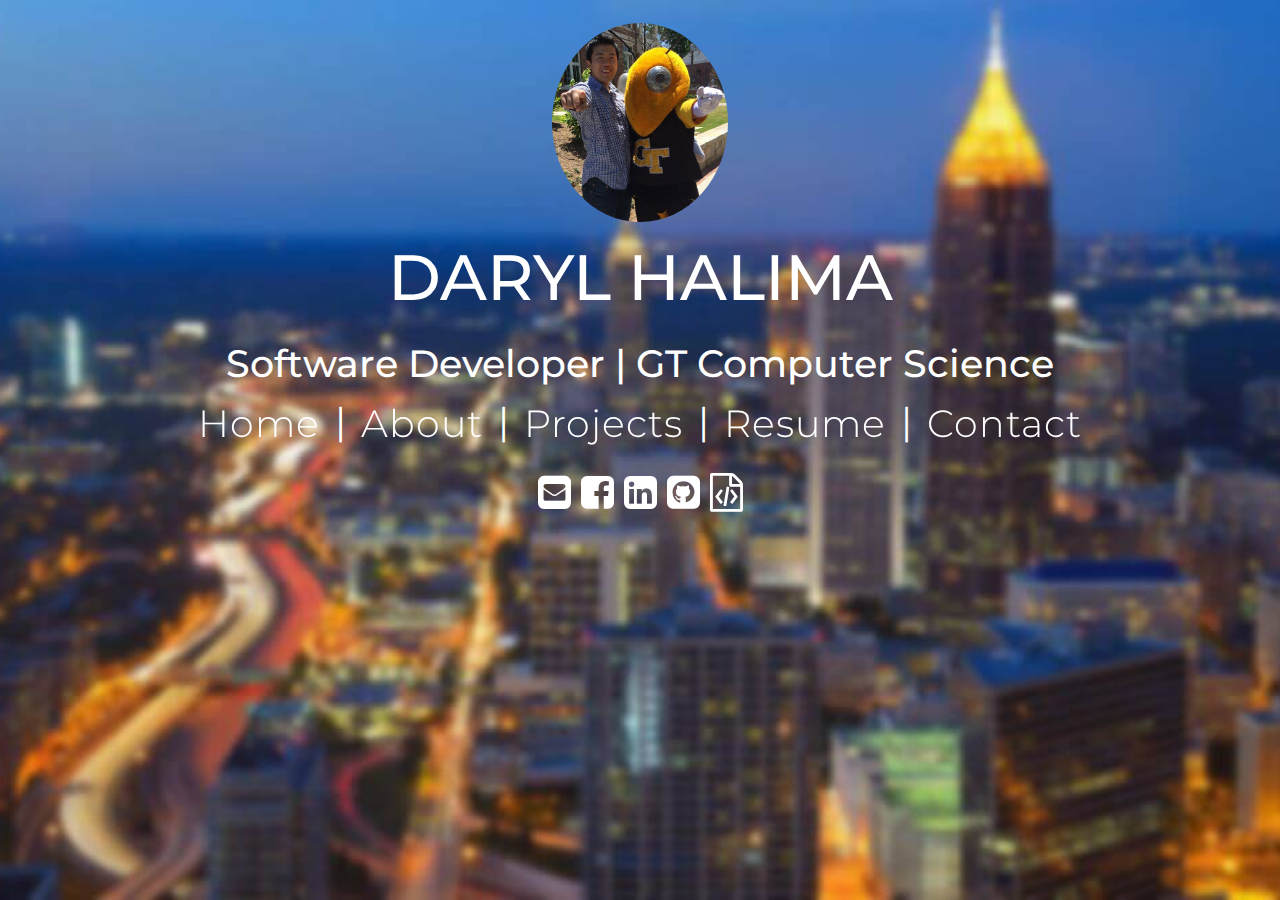
<file: index.html>
<!DOCTYPE html>
<html lang="en">
  <head>
    <meta charset="utf-8">
    <meta http-equiv="X-UA-Compatible" content="IE=edge">
    <meta name="viewport" content="width=device-width, initial-scale=1">
    <title>Daryl Halima</title>

    <!-- Bootstrap -->
    <link href="css/bootstrap.min.css" rel="stylesheet">

    <!-- Custom CSS files -->
    <link href="css/main.css" rel="stylesheet">
    <link href="css/home.css" rel="stylesheet">

    <!-- FONTAWESOME CSS -->
    <link href="http://maxcdn.bootstrapcdn.com/font-awesome/4.3.0/css/font-awesome.min.css" rel="stylesheet" media="all">

    <!-- GOOGLE FONTS LIBRARY -->
    <link href='http://fonts.googleapis.com/css?family=Lato:300,400,700,400italic|Montserrat:700,400|Homemade+Apple' rel='stylesheet' type='text/css'>    

    <!-- Animate.css -->
    <link href="css/animate.min.css" rel="stylesheet">

    <!-- jQuery (necessary for Bootstrap's JavaScript plugins) -->
    <script type="text/javascript" src="https://ajax.googleapis.com/ajax/libs/jquery/1.11.0/jquery.min.js" defer></script>

    <script type="text/javascript" src="js/bootstrap.min.js" defer></script>

    <!--WOW Javascript -->
    <!--<script type="text/javascript" src="js/wow.min.js" defer></script>-->

    <!--<script type="text/javascript" src="js/init.js" defer></script>-->
  </head>
  <body>

    <section id="home">
      <div class="container animated">
        <div class="row">
          <div class="top-buffer">
          <img src="img/daryl_buzz.jpg" class="profile-pic img-responsive img-circular">
          </div>
          <h2 class="home-text"> DARYL HALIMA </h2>
          <h3 class="col-xs-12 home-text"> Software Developer | GT Computer Science</h3>
          <div class="row nav-menu"> 
              <nav class="nav-text">
                  <li><a class="nav-text hvr-pop" href="index.html">Home</a></li>
                  <li><a class="nav-text hvr-pop" href="about.html">About</a></li>
                  <li><a class="nav-text hvr-pop" href="https://devpost.com/dhammer67">Projects</a></li>
                  <li><a class="nav-text hvr-pop" href="resume.html">Resume</a></li>
                  <li><a class="nav-text hvr-pop" href="mailto:darylhalima1@gmail.com">Contact</a></li>
              </nav>
          </div>
        </div>
      </div> <!--CONTAINER END-->
      <footer class="nav-text footer animated">
          <a class="nav-text hvr-pop fa fa-envelope-square" href="mailto:darylhalima1@gmail.com"></a>
          <a class="nav-text hvr-pop fa fa-facebook-square" href="https://www.facebook.com/darylhalima"></a>
          <a class="nav-text hvr-pop fa fa-linkedin-square" href="https://www.linkedin.com/in/darylhalima"></a>
          <a class="nav-text hvr-pop fa fa-github-square" href="https://github.com/dhalima3"></a>
          <a class="nav-text hvr-pop fa fa-file-code-o" href="https://devpost.com/dhammer67"></a>
      </footer>
    </section> <!-- HOME END -->
  </body>
</html>
</file>
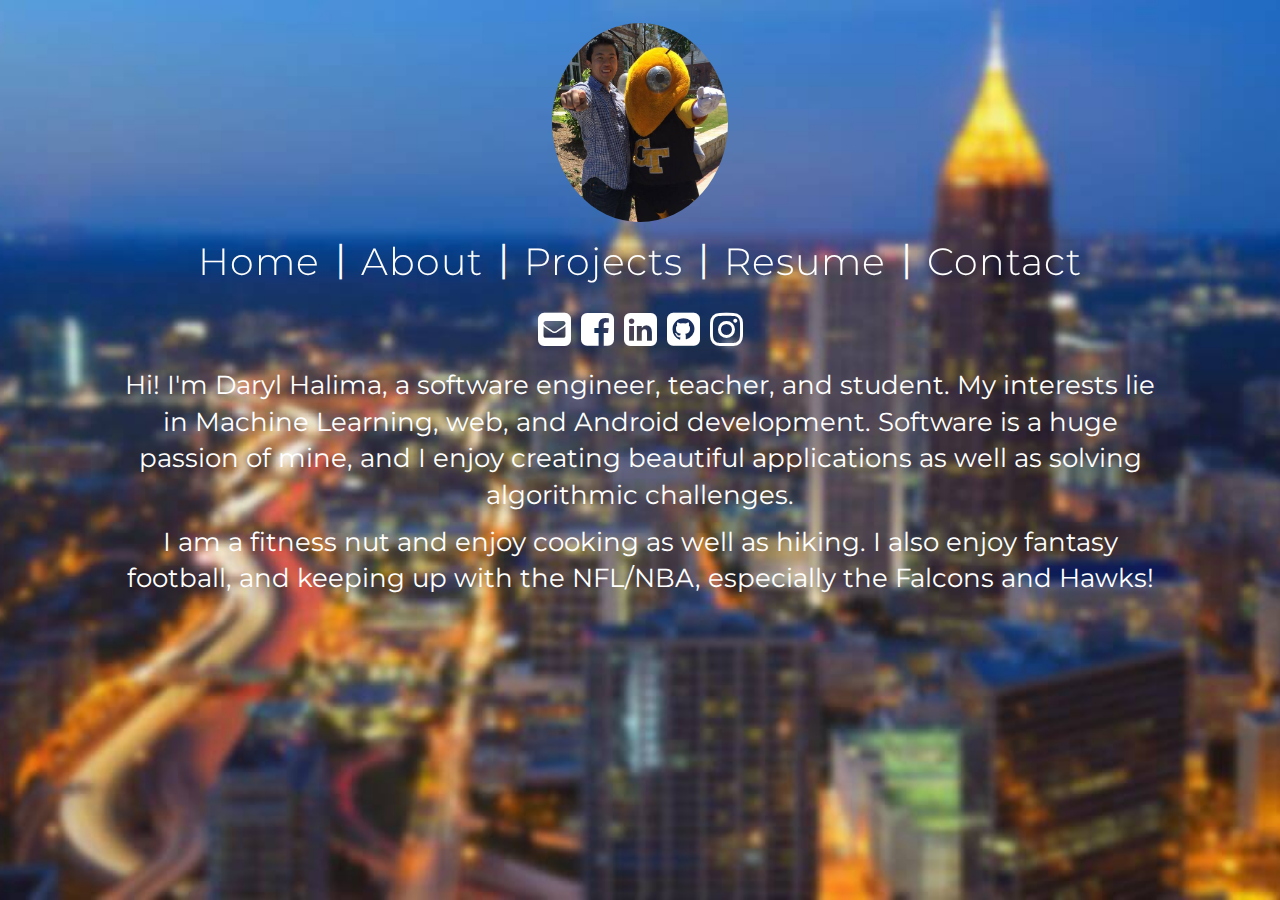
<file: about.html>
<!DOCTYPE html>
<html lang="en">
  <head>
    <meta charset="utf-8">
    <meta http-equiv="X-UA-Compatible" content="IE=edge">
    <meta name="viewport" content="width=device-width, initial-scale=1">

    <!-- Bootstrap -->
    <link href="css/bootstrap.min.css" rel="stylesheet">
    <link href="css/main.css" rel="stylesheet">

    <!-- FONTAWESOME CSS -->
    <link href="http://maxcdn.bootstrapcdn.com/font-awesome/4.3.0/css/font-awesome.min.css" rel="stylesheet" media="all">

    <!-- GOOGLE FONTS LIBRARY -->
    <link href='http://fonts.googleapis.com/css?family=Lato:300,400,700,400italic|Montserrat:700,400|Homemade+Apple' rel='stylesheet' type='text/css'>    

    <!-- Animate.css -->
    <!--<link href="css/animate.min.css" rel="stylesheet">-->

    <!-- jQuery (necessary for Bootstrap's JavaScript plugins) -->
    <script type="text/javascript" src="https://ajax.googleapis.com/ajax/libs/jquery/1.11.0/jquery.min.js"></script>

    <!-- Bootstrap JS -->
    <script type="text/javascript" src="js/bootstrap.min.js" defer></script>

    <!--WOW Javascript -->
    <!--<script type="text/javascript" src="js/wow.min.js" defer></script>-->

    <!--<script type="text/javascript" src="js/init.js" defer></script>-->
  </head>
  <body>

    <section id="home"> 
      <div class="container animated fadeIn">
        <div class="row">
          <div class="top-buffer">
          <img src="img/daryl_buzz.jpg" class="profile-pic img-responsive img-circular header-profile-pic">
          </div>
          <div class="row nav-menu"> 
              <nav class="header-nav-text nav-text">
                  <li><a class="nav-text hvr-pop" href="index.html">Home</a></li>
                  <li><a class="nav-text hvr-pop" href="about.html">About</a></li>
                  <li><a class="nav-text hvr-pop" href="https://devpost.com/dhammer67">Projects</a></li>
                  <li><a class="nav-text hvr-pop" href="resume.html">Resume</a></li>
                  <li><a class="nav-text hvr-pop" href="mailto:darylhalima1@gmail.com">Contact</a></li>
              </nav>
          </div>
        </div>
      </div> <!--CONTAINER END-->
      <footer class="header-nav-text nav-text footer animated fadeIn">
          <a class="header-nav-text nav-text hvr-pop fa fa-envelope-square" href="mailto:darylhalima1@gmail.com"></a>
          <a class="header-nav-text nav-text hvr-pop fa fa-facebook-square" href="https://www.facebook.com/darylhalima"></a>
          <a class="header-nav-text nav-text hvr-pop fa fa-linkedin-square" href="https://www.linkedin.com/in/darylhalima"></a>
          <a class="header-nav-text nav-text hvr-pop fa fa-github-square" href="https://github.com/dhalima3"></a>
          <a class="header-nav-text nav-text hvr-pop fa fa-instagram" href="http://instagram.com/dhammer67"></a>
      </footer>
      <div class="center-block entry container">
          <article> 
                <div class="about-text">
                  <p>
                  Hi!  I'm Daryl Halima, a software engineer, teacher, and student.  My interests lie in 
                  Machine Learning, web, and Android development.  Software is a huge passion of mine, 
                  and I enjoy creating beautiful applications as well as solving algorithmic challenges.
                  </p>
                  <p>
                  I am a fitness nut and enjoy cooking as well as hiking.  I also enjoy fantasy football, 
                  and keeping up with the NFL/NBA, especially the Falcons and Hawks!
                  </p>
                </div>
          </article>
      </div>
    </section> <!-- HOME END -->
  </body>
</html>
</file>
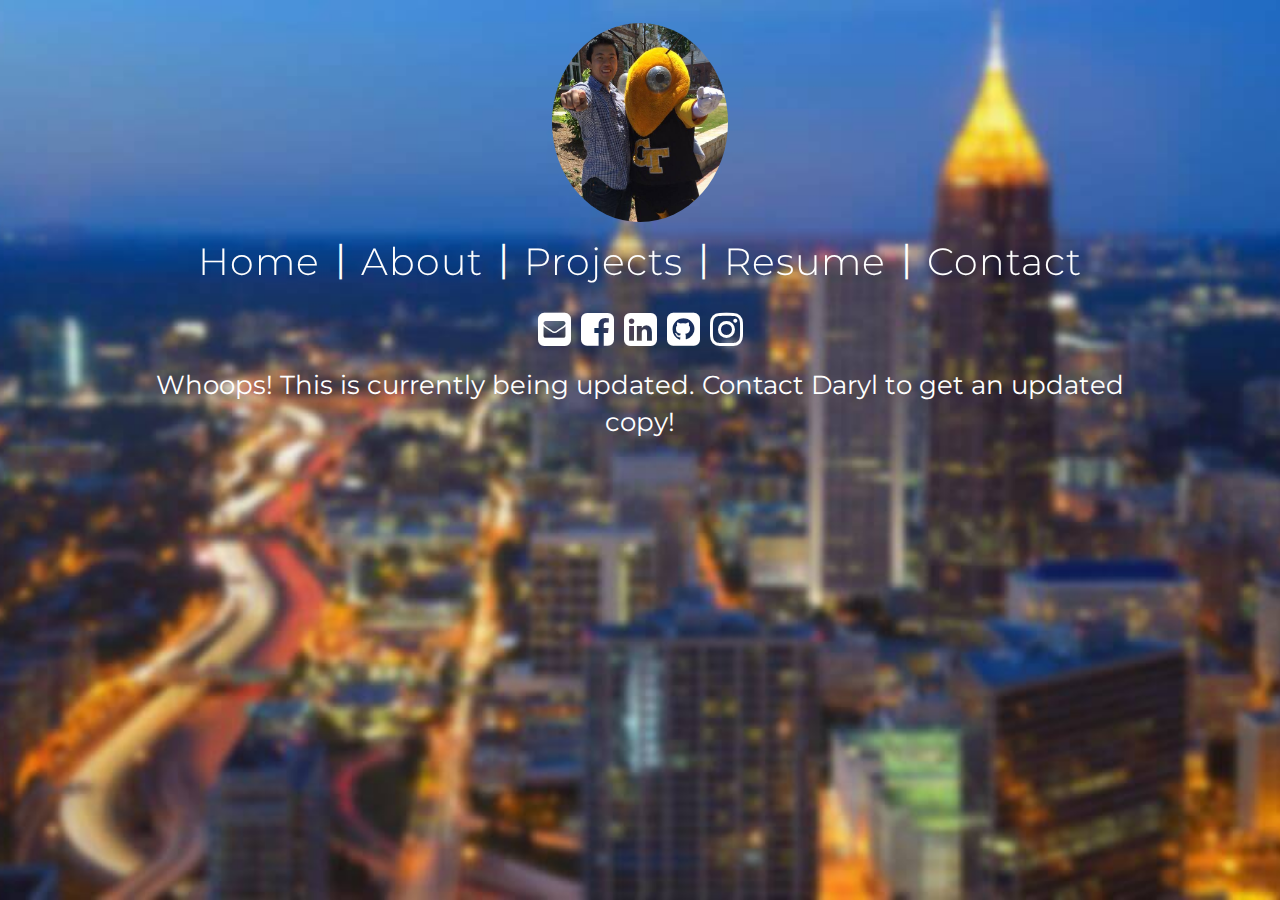
<file: resume.html>
<!DOCTYPE html>
<html lang="en">
  <head>
    <meta charset="utf-8">
    <meta http-equiv="X-UA-Compatible" content="IE=edge">
    <meta name="viewport" content="width=device-width, initial-scale=1">

    <!-- Bootstrap -->
    <link href="css/bootstrap.min.css" rel="stylesheet">
    <link href="css/main.css" rel="stylesheet">

    <!-- FONTAWESOME CSS -->
    <link href="http://maxcdn.bootstrapcdn.com/font-awesome/4.3.0/css/font-awesome.min.css" rel="stylesheet" media="all">

    <!-- GOOGLE FONTS LIBRARY -->
    <link href='http://fonts.googleapis.com/css?family=Lato:300,400,700,400italic|Montserrat:700,400|Homemade+Apple' rel='stylesheet' type='text/css'>    

    <!-- Animate.css -->
    <!--<link href="css/animate.min.css" rel="stylesheet">-->

    <!-- jQuery (necessary for Bootstrap's JavaScript plugins) -->
    <script type="text/javascript" src="https://ajax.googleapis.com/ajax/libs/jquery/1.11.0/jquery.min.js"></script>

    <!-- Bootstrap JS -->
    <script type="text/javascript" src="js/bootstrap.min.js" defer></script>

    <!--WOW Javascript -->
    <!--<script type="text/javascript" src="js/wow.min.js" defer></script>-->

    <!--<script type="text/javascript" src="js/init.js" defer></script>-->
  </head>
  <body>

    <section id="home"> 
      <div class="container animated fadeIn">
        <div class="row">
          <div class="top-buffer">
          <img src="img/daryl_buzz.jpg" class="profile-pic img-responsive img-circular header-profile-pic">
          </div>
          <div class="row nav-menu"> 
              <nav class="header-nav-text nav-text">
                  <li><a class="nav-text hvr-pop" href="index.html">Home</a></li>
                  <li><a class="nav-text hvr-pop" href="about.html">About</a></li>
                  <li><a class="nav-text hvr-pop" href="https://devpost.com/dhammer67">Projects</a></li>
                  <li><a class="nav-text hvr-pop" href="resume.html">Resume</a></li>
                  <li><a class="nav-text hvr-pop" href="mailto:darylhalima1@gmail.com">Contact</a></li>
              </nav>
          </div>
        </div>
      </div> <!--CONTAINER END-->
      <footer class="header-nav-text nav-text footer animated fadeIn">
          <a class="header-nav-text nav-text hvr-pop fa fa-envelope-square" href="mailto:darylhalima1@gmail.com"></a>
          <a class="header-nav-text nav-text hvr-pop fa fa-facebook-square" href="https://www.facebook.com/darylhalima"></a>
          <a class="header-nav-text nav-text hvr-pop fa fa-linkedin-square" href="https://www.linkedin.com/in/darylhalima"></a>
          <a class="header-nav-text nav-text hvr-pop fa fa-github-square" href="https://github.com/dhalima3"></a>
          <a class="header-nav-text nav-text hvr-pop fa fa-instagram" href="http://instagram.com/dhammer67"></a>
      </footer>
      <div class="center-block entry container">
          <article> 
                <div class="about-text">
                  <p>
                  Whoops! This is currently being updated.  Contact Daryl to get an updated copy!
                  </p>
                </div>
          </article>
      </div>
    </section> <!-- HOME END -->
  </body>
</html>
</file>
<file: css/main.css>
/*DEFAULTS*/
html {
	height: 100%;
	width: 100%;
}

body {
	height: 100%;
	width: 100%;
}

/*FONT SIZES*/
h2 {
	font-size: 5.0vw;
	font-family: 'Montserrat';
}

h3 {
	font-size: 3.0vw;
	font-family: 'Montserrat';
}

.nav-text {
	font-size: 3.0vw;
	font-family: 'Montserrat';
	text-align: center;
	color: #FFFFFF;
}

.nav-text a {
	color: #FFFFFF;
    text-decoration: none;
}

.header-nav-text {
    font-size: 3.0vw;
}

.about-text {
	color: #FFFFFF;
    font-size: 2.0vw;
	font-family: 'Montserrat';
}

/*HOME SECTION*/
#home{
	background-image: url('../img/atlanta_blur.jpeg');
	background-size: cover;
	background-position: center;
	max-width: 1920px; 	
	height:100%;
	width: 100%; 
	margin: 0 auto; 
	position: relative; 
	padding-top: 0;
}

.top-buffer{
    margin-top:2%;
}

.profile-pic{
    margin: auto;
    width: 15%;
}

.header-profile-pic{
    width:15%;
}

.img-circular{
    border-radius: 50%;
}

.img-responsive{
    display: block;
    max-width: 100%;
    height: auto;
}

.home-text{
	text-align: center;
	color: #FFFFFF;
}

.divider-text{
    padding-left: .438em;
    padding-right: .438em;
}

#positions{
	text-align: center;
	color: #FFFFFF;
}

.nav-menu{
    display: inline;
    margin: 0 auto;
    text-align: center;
    height: 100%;
    width: 100%;
}

.nav-menu li {
    list-style: none;
    display:inline;
    text-align: center;
}

.nav-menu li:before {
    content: "| ";
}

.nav-menu li:first-child:before {
    content: '';
}

/*Override Bootstrap values for a:hover*/
.nav-menu a:hover{
	color: #DEA63C;
    text-decoration: none;
}

.footer a:hover{
	color: #DEA63C;
    text-decoration: none;
}

nav {
  margin: 10px 0px 10px 0px;
  font-size: 18px;
  display: block;
}

nav a {
  margin: 0px 5px;
  color: #121313;
  text-align: center;
  font-weight: 300;
  letter-spacing: 1px;
  display: inline-block;
  -webkit-transition: 0.1s ease-in-out;
  -ms-transition: 0.1s ease-in-out;
  -moz-transition: 0.1s ease-in-out;
  -o-transition: 0.1s ease-in-out;
  transition: 0.1s ease-in-out;
}

@-webkit-keyframes hvr-pop {
  50% {
    -webkit-transform: scale(1.2);
    transform: scale(1.2);
  }
}

@keyframes hvr-pop {
  50% {
    -webkit-transform: scale(1.2);
    transform: scale(1.2);
  }
}

.hvr-pop {
  display: inline-block;
  vertical-align: middle;
  -webkit-transform: translateZ(0);
  transform: translateZ(0);
  box-shadow: 0 0 1px rgba(0, 0, 0, 0);
  -webkit-backface-visibility: hidden;
  backface-visibility: hidden;
  -moz-osx-font-smoothing: grayscale;
}
.hvr-pop:hover, .hvr-pop:focus, .hvr-pop:active {
  -webkit-animation-name: hvr-pop;
  animation-name: hvr-pop;
  -webkit-animation-duration: 0.3s;
  animation-duration: 0.3s;
  -webkit-animation-timing-function: linear;
  animation-timing-function: linear;
  -webkit-animation-iteration-count: 1;
  animation-iteration-count: 1;
}
/*ABOUT SECTION*/ 
/*#about { */
	/*background: #fff;  */
	/*background-size: cover;*/
	/*height: 100%; */
	/*width: 100%; */
	/*margin: 0 auto; */
	/*max-width: 1920px; */
	/*position: relative; */
/*}*/

#about article { 
    font-size: 100%;
    display: block;
    margin: 0;
    padding: 0;
    border: 0;
    vertical-align: baseline;
	color: white;
	height: 458px; 
	position: absolute; 
	text-align: center; 
	top: 150px; 
	width: 100%; 
}

.entry {
    text-align: center;
    padding: 1% 5%;
}

/*Refactor this into separate about.css file*/
@media screen and (max-width: 850px) {

  .header-nav-text {
      font-size: 4.5vw;
      font-family: 'Montserrat';
      text-align: center;
      color: #FFFFFF;
  }

  .about-text {
        font-size: 3.8vw;
    }
}
</file>
<file: css/home.css>
@media screen and (max-width: 775px) {
  .nav-menu li {
    display: block;
  }

  .nav-menu li:before {
    content: '';
  }

  h2 {
      font-size: 8.0vw;
      font-family: 'Montserrat';
  }

  h3 {
      font-size: 6.0vw;
      font-family: 'Montserrat';
  }

  .nav-text {
      font-size: 6.0vw;
      font-family: 'Montserrat';
      text-align: center;
      color: #FFFFFF;
  }
}
</file>
